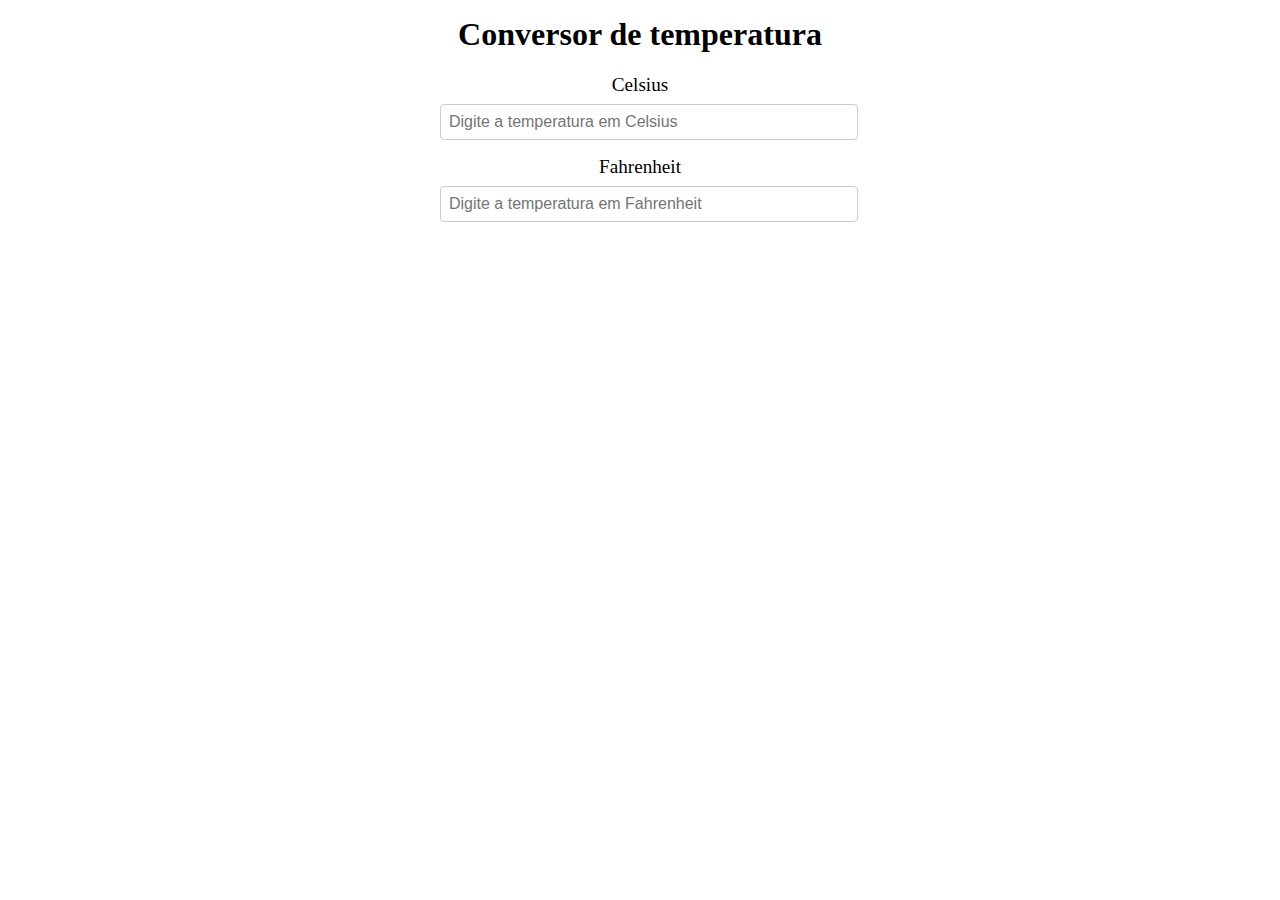
<file: ex2/index.html>
<!DOCTYPE html>
<html lang="en">
  <head>
    <meta charset="UTF-8">
    <title>Conversor de temperatura</title>
    <link rel="stylesheet" href="style.css">
  </head>
  <body>
    <div class="container">
      <h1>Conversor de temperatura</h1>
      <form>
        <div class="form-group">
          <label for="celsius">Celsius</label>
          <input type="number" id="celsius" placeholder="Digite a temperatura em Celsius">
        </div>
        <div class="form-group">
          <label for="fahrenheit">Fahrenheit</label>
          <input type="number" id="fahrenheit" placeholder="Digite a temperatura em Fahrenheit">
        </div>
      </form>
    </div>
    <script src="index.js"></script>
  </body>
</html>
</file>
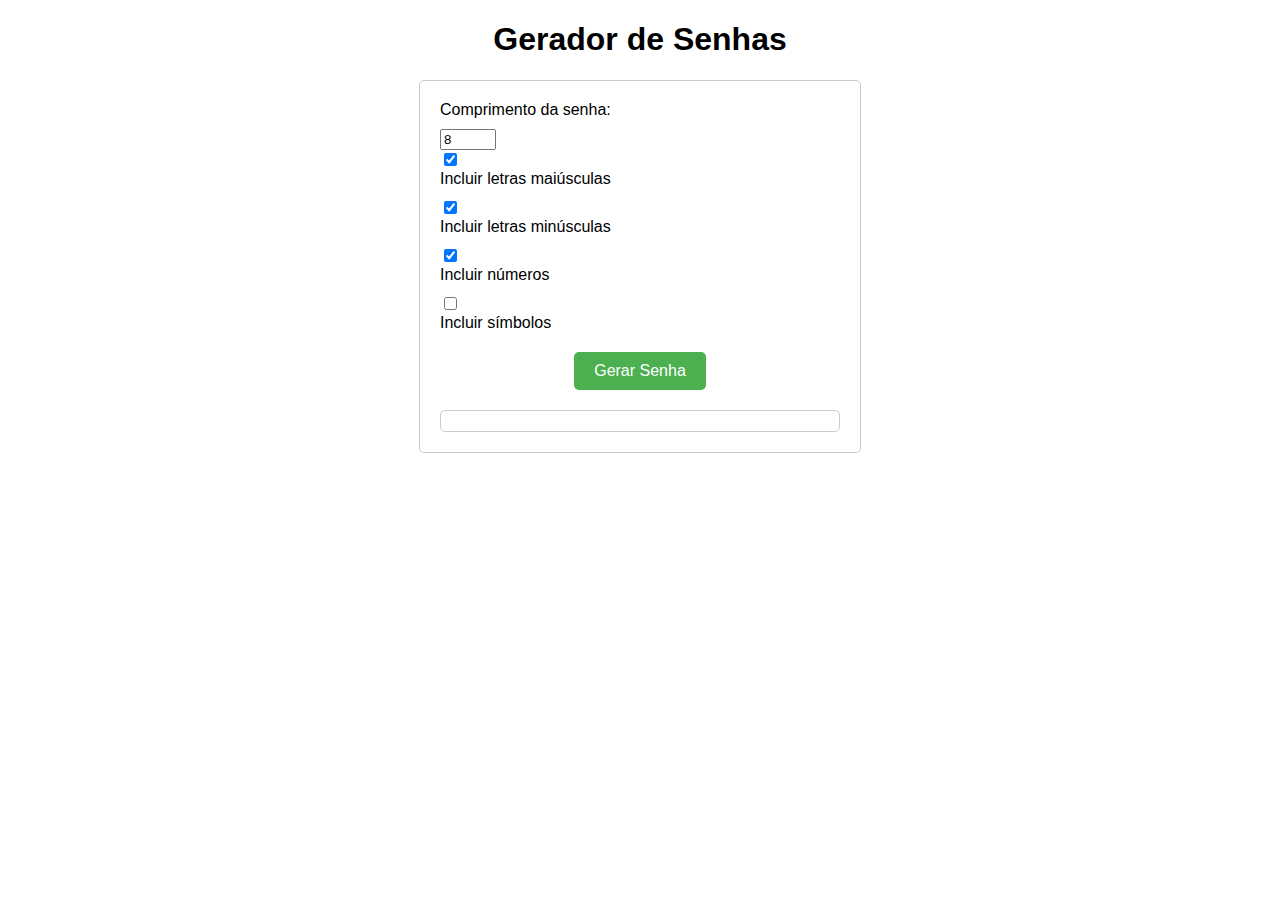
<file: ex3/index.html>
<!DOCTYPE html>
<html>

<head>
  <meta charset="UTF-8">
  <title>Gerador de Senhas</title>
  <link rel="stylesheet" href="style.css">
</head>

<body>
  <h1>Gerador de Senhas</h1>
  <div class="password-generator">
    <label for="password-length">Comprimento da senha:</label>
    <input type="number" id="password-length" min="4" max="20" value="8">
    <div>
      <input type="checkbox" id="include-uppercase" checked>
      <label for="include-uppercase">Incluir letras maiúsculas</label>
    </div>
    <div>
      <input type="checkbox" id="include-lowercase" checked>
      <label for="include-lowercase">Incluir letras minúsculas</label>
    </div>
    <div>
      <input type="checkbox" id="include-numbers" checked>
      <label for="include-numbers">Incluir números</label>
    </div>
    <div>
      <input type="checkbox" id="include-symbols">
      <label for="include-symbols">Incluir símbolos</label>
    </div>
    <button id="generate-password">Gerar Senha</button>
    <div id="password-display"></div>
  </div>
  <script src="index.js"></script>
</body>

</html>
</file>
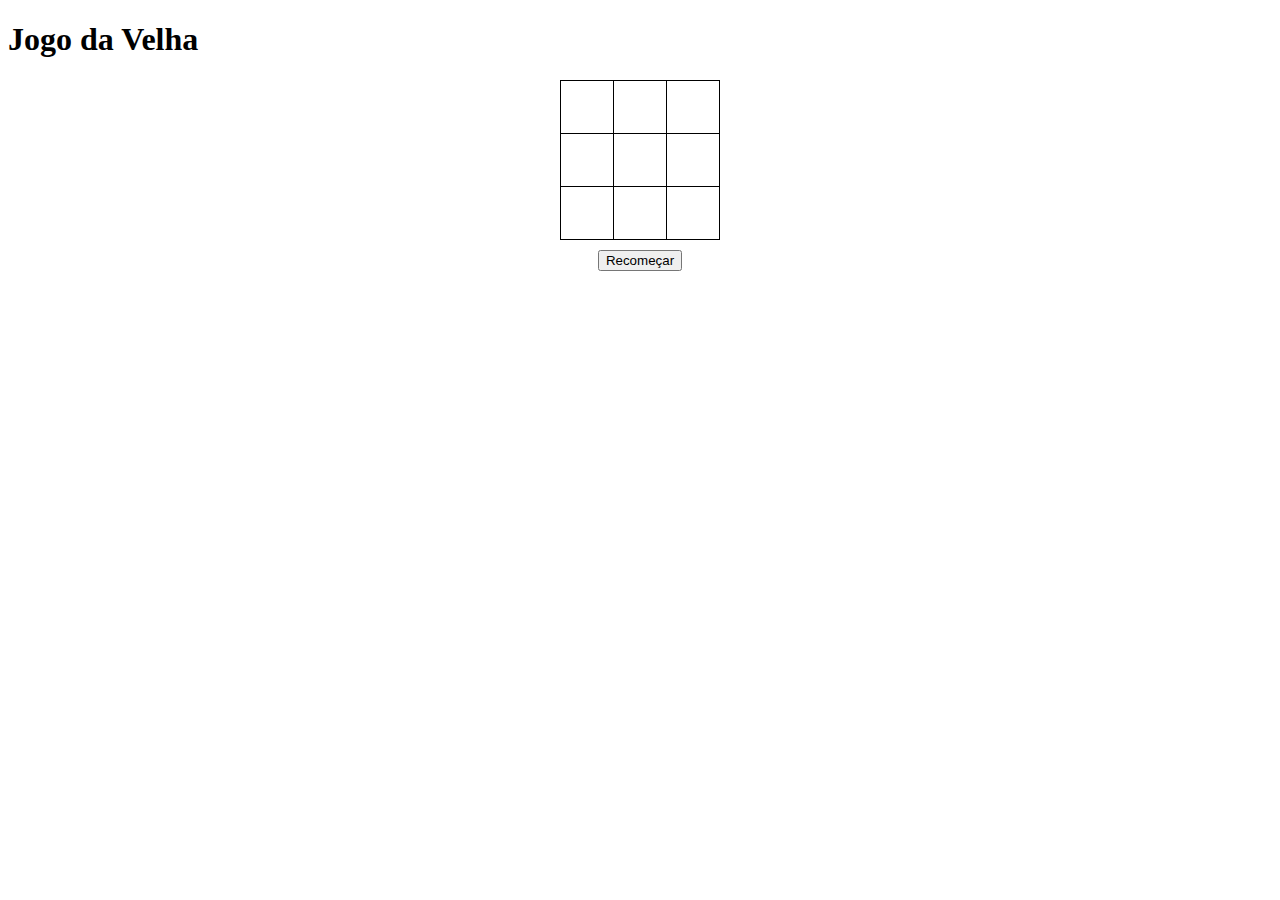
<file: ex4/index.html>
<!DOCTYPE html>
<html>
  <head>
    <meta charset="UTF-8">
    <title>Jogo da Velha</title>
    <link rel="stylesheet" href="style.css">
  </head>
  <body>
    <h1>Jogo da Velha</h1>
    <table>
      <tr>
        <td id="cell00"></td>
        <td id="cell01"></td>
        <td id="cell02"></td>
      </tr>
      <tr>
        <td id="cell10"></td>
        <td id="cell11"></td>
        <td id="cell12"></td>
      </tr>
      <tr>
        <td id="cell20"></td>
        <td id="cell21"></td>
        <td id="cell22"></td>
      </tr>
    </table>
    <button id="reset">Recomeçar</button>
    <script src="index.js"></script>
  </body>
</html>
</file>
<file: ex2/style.css>
.container {
    max-width: 400px;
    margin: 0 auto;
    text-align: center;
  }
  
  h1 {
    font-size: 2rem;
    margin-top: 1rem;
  }
  
  .form-group {
    margin-bottom: 1rem;
  }
  
  label {
    display: block;
    font-size: 1.2rem;
    margin-bottom: 0.5rem;
  }
  
  input {
    width: 100%;
    padding: 0.5rem;
    border: 1px solid #ccc;
    border-radius: 4px;
    font-size: 1rem;
  }
</file>
<file: ex3/style.css>
body {
  font-family: sans-serif;
}

h1 {
  text-align: center;
}

.password-generator {
  margin: 20px auto;
  max-width: 400px;
  padding: 20px;
  border: 1px solid #ccc;
  border-radius: 5px;
}

.password-generator label {
  display: block;
  margin-bottom: 10px;
}

.password-generator input[type="checkbox"] {
  margin-right: 10px;
}

.password-generator button {
  display: block;
  margin: 20px auto;
  padding: 10px 20px;
  border: none;
  border-radius: 5px;
  background-color: #4caf50;
  color: white;
  font-size: 16px;
  cursor: pointer;
}

.password-generator button:hover {
  background-color: #3e8e41;
}

#password-display {
  font-size: 20px;
  margin-top: 20px;
  padding: 10px;
  border: 1px solid #ccc;
  border-radius: 5px;
}
</file>
<file: ex4/style.css>
table {
  border-collapse: collapse;
  margin: auto;
}

td {
  border: 1px solid black;
  width: 50px;
  height: 50px;
  text-align: center;
  font-size: 36px;
  font-weight: bold;
  cursor: pointer;
}

#reset {
  display: block;
  margin: 10px auto;
}
</file>
